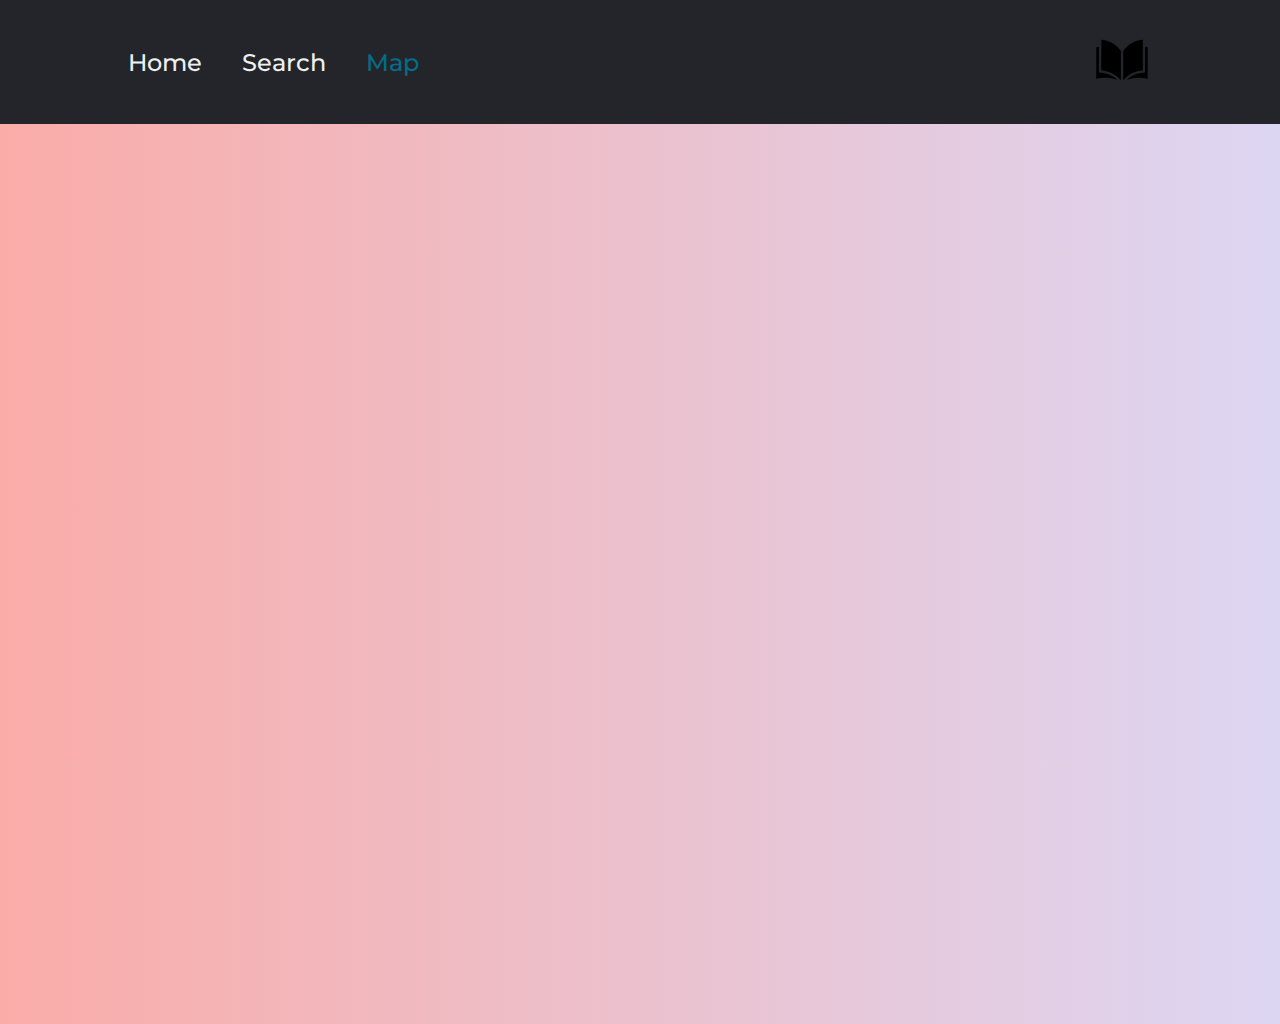
<file: map.html>
<!DOCTYPE html>
<!--[if lt IE 7]>      <html class="no-js lt-ie9 lt-ie8 lt-ie7"> <![endif]-->
<!--[if IE 7]>         <html class="no-js lt-ie9 lt-ie8"> <![endif]-->
<!--[if IE 8]>         <html class="no-js lt-ie9"> <![endif]-->
<!--[if gt IE 8]>      <html class="no-js"> <![endif]-->

<html class='use-all-space'>

<head>
    <meta http-equiv='X-UA-Compatible' content='IE=Edge' />
    <meta charset='UTF-8'>
    <title>Karttapalvelu</title>
    <meta name='viewport' content='width=device-width,initial-scale=1,maximum-scale=1,user-scalable=no' />
    <link rel='stylesheet' type='text/css'
        href='https://api.tomtom.com/maps-sdk-for-web/cdn/6.x/6.15.0/maps/maps.css' />
    <script src="https://api.tomtom.com/maps-sdk-for-web/cdn/6.x/6.15.0/maps/maps-web.min.js"></script>
    <script src="https://api.tomtom.com/maps-sdk-for-web/cdn/6.x/6.15.0/services/services-web.min.js"></script>
    <link rel="stylesheet" href="css/navbar.css">
    <link rel="stylesheet" href="css/map.css">
    <link rel="stylesheet" href="css/animation2.css">
    <link rel="icon" href="data:,">

    <!-- Font Montserrat -->
    <link href="https://fonts.googleapis.com/css?family=Montserrat:500&display=swap" rel="stylesheet">
</head>

<body>
    <!-- Navbar -->

    <header>
        <a class="logo" href="/"><img src="img/navbar/book_icon.png" alt="logo"></a>
        <nav>
            <ul class="nav__links">
                <li>
                    <a href="index.html">Home </a>
                </li>
                <li><a href="search.html">Search</a></li>
                <li><a href="map.html" id="active">Map</a></li>
            </ul>
        </nav>
        <p class="menu cta">Menu</p>
    </header>
    <div id="mobile__menu" class="overlay">
        <a class="close">&times;</a>
        <div class="overlay__content">
            <a href="index.html">Home</a>
            <a href="search.html">Search</a>
            <a href="map.html" id="active">Map</a>
        </div>
    </div>

    <script type="text/javascript" src="js/navbar.js"></script>

    <!-- li elementeistä tulee niitä animaatioita-->
    <div class="animation-area">
        <div class="flexbox">
            <ul class="box-area">
                <li></li>
                <li></li>
                <li></li>
                <li></li>
                <li></li>
                <li></li>
            </ul>


            <div id='map' class='child'></div>
        </div>
    </div>
    <script>
        //create map on website
        tt.setProductInfo('librarymap', '0.1');
        let map = tt.map({
            key: 'Vw0dMh3omoNtFIr7Wsng7GaRrAxlRcZT',
            container: 'map',
            center: [24.945831, 60.192059],
            zoom: 13
        });



        //setting position for unit
        const unitInitCoordinates = [24.945831, 60.192059];
        let unitMarker;

        //creating marker for unit
        function createunitMarker(markerCoordinates, popup) {
            const unitMarkerElement = document.createElement('div');
            unitMarkerElement.innerHTML = "<img src='img/clipart1828764.png' alt='Man Waving Arm Free Icon - Man Waving Icon @clipartmax.com' style='width: 30px; height: 30px';>";
            return new tt.Marker({
                element: unitMarkerElement
            }).setLngLat(markerCoordinates).setPopup(popup).addTo(map);
        }

        //centering map on unit
        map = tt.map({
            key: 'Vw0dMh3omoNtFIr7Wsng7GaRrAxlRcZT',
            container: 'map',
            center: unitInitCoordinates,
            zoom: 13
        });

        //adding controls on map
        map.addControl(new tt.NavigationControl());
        map.addControl(new tt.GeolocateControl({
            positionOptions: {
                enableHighAccuracy: true
            },
            trackUserLocation: true
        }));

        unitMarker = createunitMarker(unitInitCoordinates,
            new tt.Popup({
                offset: 35
            }).setHTML("Click on the map inside Finland to find closest libraries."));

        unitMarker.togglePopup();

        //removes old marker and sets new marker on given position
        function drawunitMarkerOnMap(geoResponse) {
            if (geoResponse && geoResponse.addresses &&
                geoResponse.addresses[0].address.freeformAddress) {
                unitMarker.remove();
                unitMarker = createunitMarker(geoResponse.addresses[0].position,
                    new tt.Popup({
                        offset: 35
                    }).setHTML(geoResponse.addresses[0].address.freeformAddress));
                unitMarker.togglePopup();
            }
        }

        //when map is clicked changes characters location
        map.on('click', function (event) {
            const position = event.lngLat;
            tt.services.reverseGeocode({
                key: 'Vw0dMh3omoNtFIr7Wsng7GaRrAxlRcZT',
                position: position
            })
                .then(function (results) {
                    drawunitMarkerOnMap(results);

                    getLibraries();

                    const lats = [];
                    const lons = [];
                    let listsize = 0;

                    //search libraries when position given
                    async function getLibraries() {
                        //api connection
                        const reply = await fetch('https://api.tomtom.com/search/2/categorySearch/Library.json?limit=100&countrySet=FIN&lat=' + position.lat + '&lon=' + position.lng + '&radius=10000&key=Vw0dMh3omoNtFIr7Wsng7GaRrAxlRcZT');
                        if (!reply.ok) throw new Error('Jokin meni pieleen');
                        //fetch json
                        const replies = await reply.json();

                        //get position information
                        for (let i = 0; i < replies.results.length; i++) {

                            lats[i] = replies.results[i].position.lat;
                            lons[i] = replies.results[i].position.lon;

                            listsize = i;
                        }

                        //create markers on map
                        for (let i = 0; i < listsize; i++) {

                            let lon = lons[i];
                            let lat = lats[i];

                            let marker = new tt.Marker()
                                .setLngLat([lon, lat])
                                .addTo(map);
                        }
                    }

                })
        })
    </script>
</body>
</file>
<file: css/navbar.css>
* {
    box-sizing: border-box;
    margin: 0;
    padding: 0;
}

header {
    display: flex;
    justify-content: space-between;
    align-items: center;
    padding: 30px 10%;
    background-color: #24252a;
}

.logo {
    cursor: pointer;
    order: 3;
    margin-left: auto;
}

nav {
    order: 1;
}

.nav__links a,
.cta,
.overlay__content a {
    font-family: "Montserrat", sans-serif;
    font-weight: 500;
    color: #edf0f1;
    text-decoration: none;
}


/* When nav bar is active */

#active {
    color: #046d88;
}


/* Navigation bar links */

.nav__links {
    list-style: none;
    display: flex;
    font-size: 24px;
}


/* Navigation bar padding */

.nav__links li {
    padding: 0px 20px;
}


/* Edits navigation li:nth first child what is in this case "home"  */

.nav__links li:nth-child(1) {
    padding: 0 20px 0 0;
}


/* Adds little delay before hover a:hover comes active */

.nav__links li a {
    transition: all 0.3s ease 0s;
}


/* When you hover nav bar link text color becomes blue */

.nav__links li a:hover {
    color: #0088a9;
}


/* Menu button css */

.cta {
    order: 2;
    margin-left: 20px;
    padding: 9px 25px;
    background-color: rgba(0, 136, 169, 1);
    border: none;
    border-radius: 50px;
    cursor: pointer;
    transition: all 0.3s ease 0s;
}


/* You hover menu button */

.cta:hover {
    background-color: rgba(0, 136, 169, 0.8);
}


/* Mobile Nav */

.menu {
    display: none;
}

.overlay {
    height: 100%;
    width: 0;
    position: fixed;
    z-index: 1;
    left: 0;
    top: 0;
    background-color: #24252a;
    overflow-x: hidden;
    transition: all 0.5s ease 0s;
}

.overlay--active {
    width: 100%;
}

.overlay__content {
    display: flex;
    height: 100%;
    flex-direction: column;
    align-items: center;
    justify-content: center;
}

.overlay a {
    padding: 15px;
    font-size: 36px;
    display: block;
    transition: all 0.3s ease 0s;
}

.overlay a:hover,
.overlay a:focus {
    color: #0088a9;
}

.overlay .close {
    position: absolute;
    top: 20px;
    right: 45px;
    font-size: 60px;
    color: #edf0f1;
}

@media screen and (max-height: 450px) {
    .overlay a {
        font-size: 20px;
    }
    .overlay .close {
        font-size: 40px;
        top: 15px;
        right: 35px;
    }
}

@media only screen and (max-width: 800px) {
    .nav__links,
    .cta {
        display: none;
    }
    .menu {
        display: initial;
    }
}
</file>
<file: css/map.css>
* {
  margin: 0;
  padding: 0;
}

/* #map {
  width: 70vw;
  height: 80vh;
  margin-left: 10%;
} */



.flexbox {
  position: relative;
  display: flex;
  height: 100%;
  /* Or whatever */
}

.child {
  width: 70vw;
  height: 80vh;
  /* margin: auto; */
  margin-left: 12%;
  margin-top: 2%;
}
</file>
<file: css/animation2.css>
* {
  margin: 0;
  padding: 0;
}

/*ctrl + k -> ctrl + u to uncomment
 muutama eri väri mahdollisuus */

.animation-area {
  /* background: linear-gradient(to left, #ffafbd, #ffc3a0); */
  /* background: linear-gradient(to left, #cc2b5e , #753a88); */
  background: linear-gradient(to left, #ddd6f3    , #faaca8);
  /* background: linear-gradient(to left, #de6262  , #ffb88c); */
  /* background: linear-gradient(to left, #dd5e89 , #f7bb97); */
  /* background: linear-gradient(to left, #ed4264   , #ffedbc); */
  /* background: linear-gradient(to right, #ba5370   , #f4e2d8 ); */
  width: 100%;
  height: 100vh;
}

.box-area {
  position: absolute;
  top: 0;
  left: 0;
  width: 100%;
  height: 95%;
  overflow: hidden;
}

.box-area li {
  position: absolute;
  display: block;
  list-style: none;
  border-radius: 50%;
  width: 25px;
  height: 25px;
  background: rgba(255, 255, 255, 0.2);
  animation: animate-background 20s linear infinite;
  /* Animaation nimi*/
  bottom: -150px;
}

.box-area li:nth-child(1) {
  left: 86%;
  width: 80px;
  height: 80px;
  animation-delay: 0s;
}

.box-area li:nth-child(2) {
  left: 6%;
  width: 30px;
  height: 30px;
  animation-delay: 1.5s;
  animation-duration: 10s;
}

.box-area li:nth-child(3) {
  left: 70%;
  width: 100px;
  height: 100px;
  animation-delay: 5.5s;
}

.box-area li:nth-child(4) {
  left: 42%;
  width: 150px;
  height: 150px;
  animation-delay: 0s;
  animation-duration: 15s;
}

.box-area li:nth-child(5) {
  left: 65%;
  width: 40px;
  height: 40px;
  animation-delay: 0s;
}

.box-area li:nth-child(6) {
  left: 15%;
  width: 110px;
  height: 110px;
  animation-delay: 3.5s;
}

@keyframes animate-background {

  /* Animaation nimi*/
  0% {
    transform: translateY(0) rotate(0deg);
    opacity: 1;
  }

  100% {
    transform: translateY(-800px) rotate(360deg);
    opacity: 0;
  }
}
</file>
